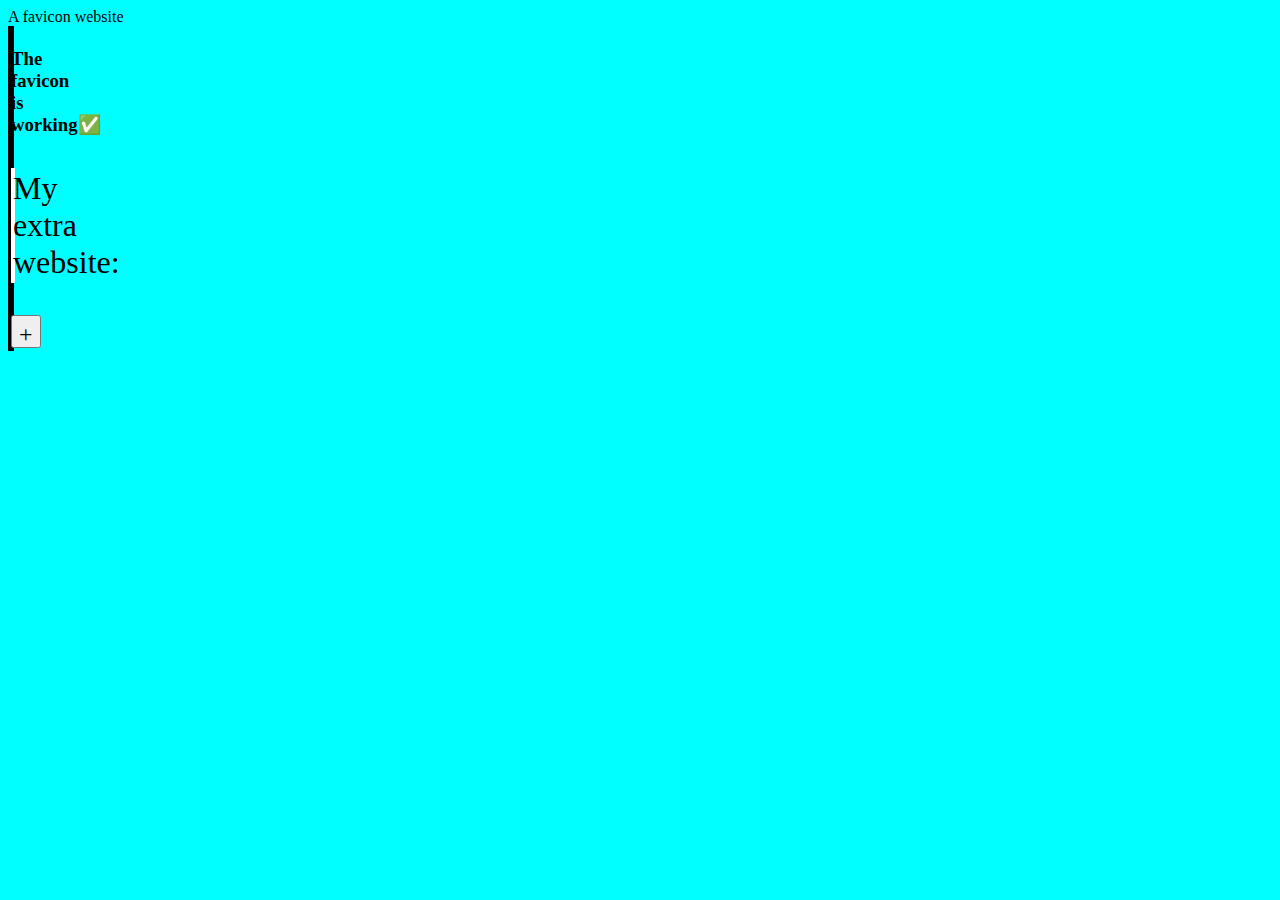
<file: index.html>
<!DOCTYPE html>
<html>
  <head>
    <meta charset="utf-8"/>
    <meta name="description" content="Unit1-06 website"/>
    <meta name="keywords" content="mths, ics2o"/>
    <meta name="author" content="Evgeny Vovk"/>
    <meta name="viewport" content="width=device-width, intial-scale=1.0"/>
    <link rel="apple-touch-icon" sizes="180x180" href="./favicon/apple-touch-icon.png">
    <link rel="icon" type="image/png" sizes="32x32" href="./favicon/favicon-32x32.png">
    <link rel="icon" type="image/png" sizes="16x16" href="./favicon/favicon-16x16.png">
    <link rel="manifest" href="./favicon/site.webmanifest">
    <link rel="stylesheet" href="https://fonts.googleapis.com/icon?family=Material+Icons">
    <link rel="stylesheet" href="https://code.getmdl.io/1.3.0/material.purple-light_blue.min.css" />
    <link rel="stylesheet" href="./css/styles.css"/>
    <title>Unit 1-06 website.</title>
  </head>
  <body>
    <script defer src="https://code.getmdl.io/1.3.0/material.min.js"></script>
    <div class = "mdl-layout mdl-js-layout mdl-layout--fixed-header"/>
      <header class = "mdl-layout__header">
        <div class = "mdl-layout__header-row">
          <span class = "mdl-layout-title">A favicon website</span>
        </div>
      </header>
    <div class="mdl">
      <h3>The favicon is working✅</h3>
      <p>My extra website:</p>
      <a href="./extra-index.html"/>
      <button class="mdl-button mdl-js-button mdl-button--fab mdl-js-ripple-effect mdl-button--colored">
        <i class="material-icons">+</i>
      </button>
    </div>
  </body>
</html>
</file>
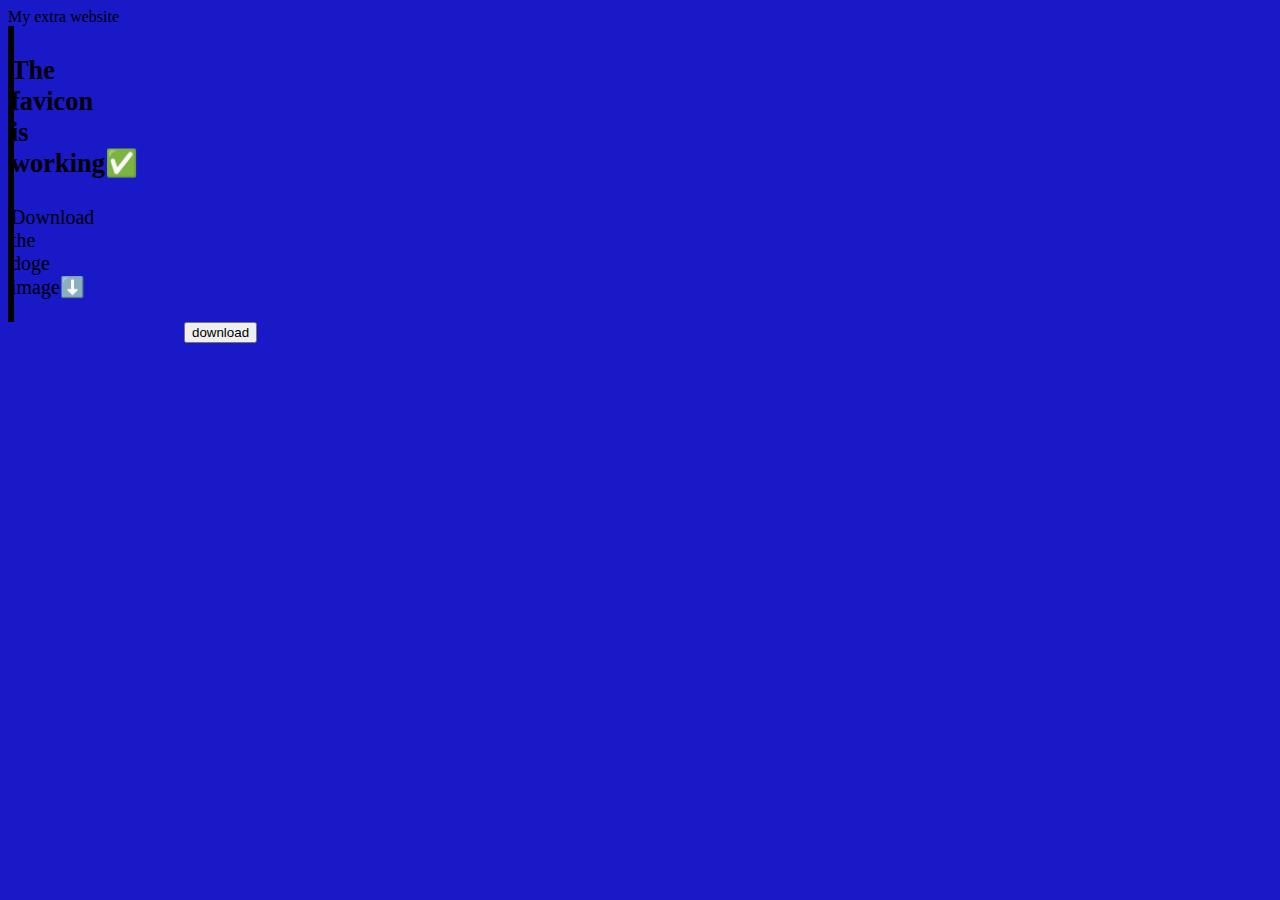
<file: extra-index.html>
<!DOCTYPE html>
<html lang="en-ca">
  <head>
    <meta charset="utf-8">
    <meta name="description" content="Unit1-06 extra website"/>
    <meta name="keywords" content="mths, ics2o"/>
    <meta name="author" content="Evgeny Vovk"/>
    <meta name="viewport" content="width=device-width, intial-scale=1.0"/>
    <link rel="apple-touch-icon" sizes="180x180" href="./favicon/apple-touch-icon.png">
    <link rel="icon" type="image/png" sizes="32x32" href="./favicon/favicon-32x32.png">
    <link rel="icon" type="image/png" sizes="16x16" href="./favicon/favicon-16x16.png">
    <link rel="manifest" href="./favicon/site.webmanifest">
    <link rel="stylesheet" href="https://fonts.googleapis.com/icon?family=Material+Icons">
    <link rel="stylesheet" href="https://code.getmdl.io/1.3.0/material.purple-light_blue.min.css" />
    <link rel="stylesheet" href="./css/extra-styles.css"/>
    <title>Unit1-06 extra website.</title>
  </head>
  <body>
    <script defer src="https://code.getmdl.io/1.3.0/material.min.js"></script>
    <div class = "mdl-layout mdl-js-layout mdl-layout--fixed-header"/>
      <header class = "mdl-layout__header">
        <div class = "mdl-layout__header-row">
          <span class = "mdl-layout-title">My extra website</span>
        </div>
      </header>
    <div id="section-1">
      <h3>The favicon is working✅</h3>
      <p>Download the doge image⬇️</p>
    </div>
    <div id="button-1">
    <!-- Accent-colored raised button with ripple with download -->
    <a href="./images/doge.png" download="doge"/>
    <button class="mdl-button mdl-js-button mdl-button--raised mdl-js-ripple-effect mdl-button--accent">download </button>
    </div>
  </body>
</html>
</file>
<file: css/styles.css>
/* Created by: Evgeny Vovk
* Created on: Fab 2022
* This CSS file defines the style for index.html ICS2O-Unit1-04-HTML
*/

.mdl {
  background-color: orange;
  margin-right: 80em;
  border: 3px solid black;
}

p {
  font-size: 200%;
  background-color: rgb(200 20 40);
  border: 2px solid white;
  margin-right: 2em;
}

body {
  background-color: cyan;
}
</file>
<file: css/extra-styles.css>
/* Created by: Evgeny Vovk
* Created on: Fab 2022
* This CSS file defines the style for index.html ICS2O-Unit1-06-HTML
*/

p {
  font-size: 125%;
}

h3 {
  font-size: 165%;
}

#button-1 {
  margin-left: 11em;
}

#section-1 {
  background-color: cyan;
  margin-right: 80em;
  border: 3px solid black;
  text-align: center;
}

body {
  background-color: rgb(25 25 200);
}
</file>
